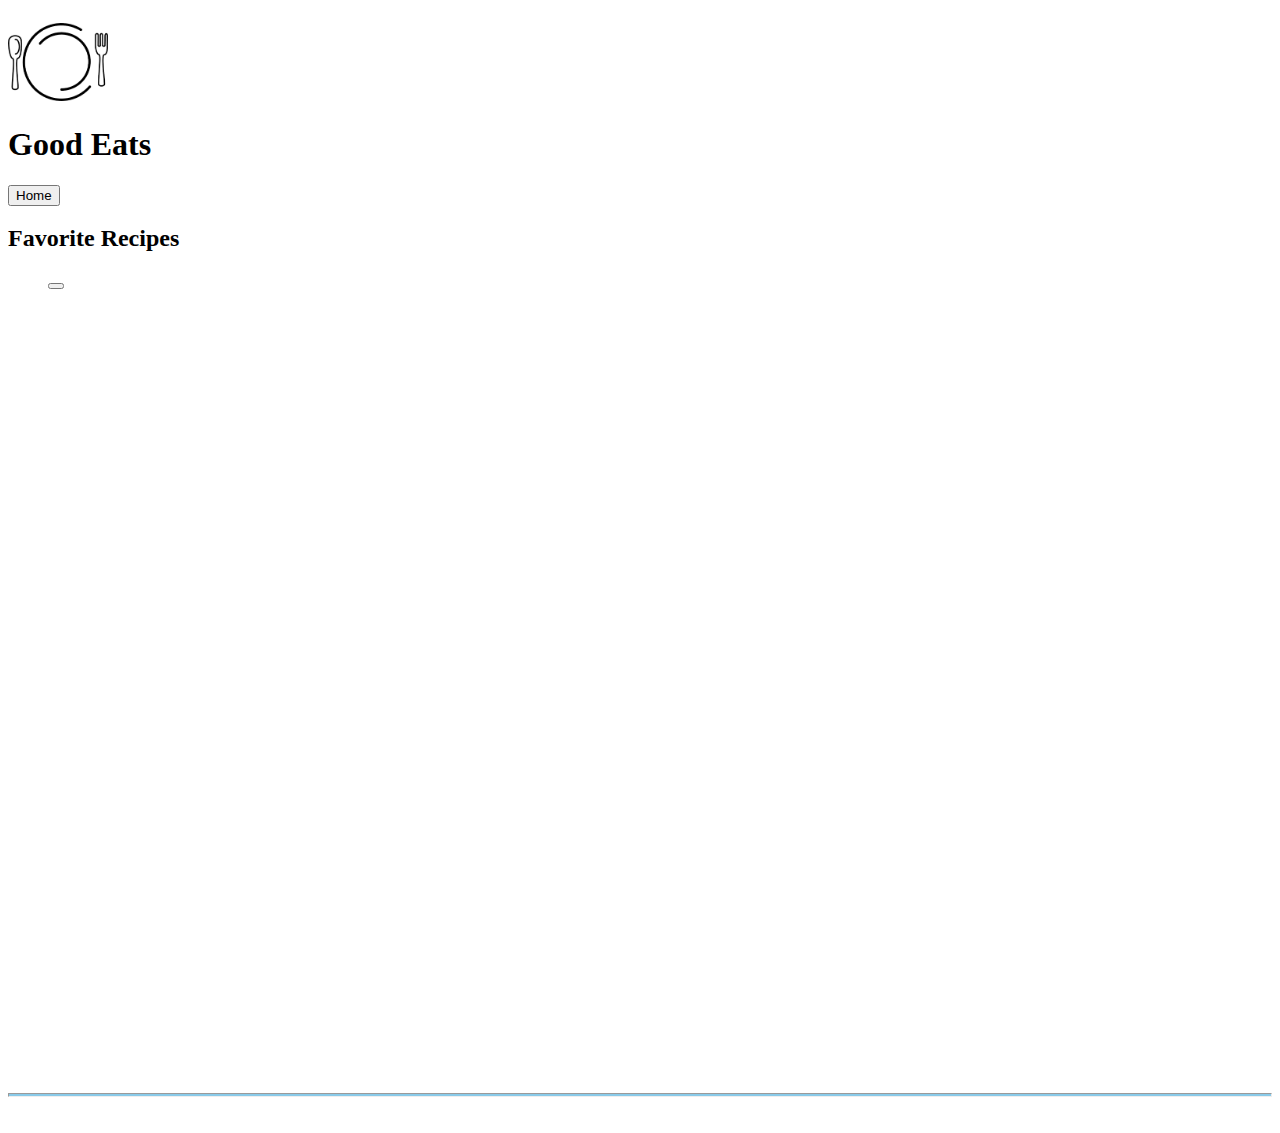
<file: favorites.html>
<!DOCTYPE html>
<html lang="en">

	<head>
		<meta charset="UTF-8" />
		<meta http-equiv="X-UA-Compatible" content="IE=edge" />
		<meta name="viewport" content="width=device-width, initial-scale=1.0" />
		<title>Good Eats</title>
		<link rel="stylesheet" href="./assets/style/style.css" />
		<link
			rel="stylesheet"
			href="https://dhbhdrzi4tiry.cloudfront.net/cdn/sites/foundation.min.css"
		/>
		<script src="https://developer.edamam.com/attribution/badge.js"></script>
	</head>

	<body>
		<div class="row topPadding">

			<div class="columns medium-1">
				<img src="./assets/images/good_eats.png" alt="Empty plate and silverware" style="width: 100px"> 
			</div>

			<div class="columns medium-5 title">
				<h1>Good Eats</h1>
			</div>
			
			<div class="columns medium-6">
				<!-- Search button -->
				<button
					type="button"
					id="homeButton"
					class="button moreRecipesBtn navbutton"
					> Home
				</button>

			</div>
		</div>
	
  
	<!-- main body of site -->
	

		<div id="pageContainer">
			<div class="row top-padding">
				<div class="columns medium-12">
					<h2 id='recipeListHeader'>Favorite Recipes</h2>
				</div>
			</div>

			<div class="row top-padding">
				<div class="columns medium-12">
					<ul id="favoriteslist"></ul>
				</div>
			</div>














			
			<!-- footer including recipe api attribute -->
			<footer class="columns medium-12" id="footer">
				<hr style="height: 2px; background-color: rgba(13, 147, 209, 0.486)" />
				<div id="edamam-badge" data-color="white"></div>
			</footer>
			
		</div>

		<script src="https://code.jquery.com/jquery-2.1.4.min.js"></script>
		<script src="https://dhbhdrzi4tiry.cloudfront.net/cdn/sites/foundation.js"></script>
		<script> $(document).foundation(); </script>
		<script src="./assets/script/favscript.js"></script>

	</body>
</html>
</file>
<file: assets/style/style.css>
:root {
	--blue: rgba(13, 147, 209, 0.897);
}

#pageContainer {
	position: relative;
	min-height: 100vh;
}

.mainWidth {
	width: 100%;
	height: 75%;
	padding-bottom: 1.5rem;
}

.mainLeftSide {
	height: 100%;
}

.topPadding {
	padding-top: 15px;
}

.responsive-embed {
	display: flex;
	justify-content: center;
}

.borderControl {
	border: 2px var(--blue) solid;
	padding: 3px;
}

.buttonColor {
	background-color: var(--blue);
}

#footer {
	position: absolute;
	bottom: 0;
	width: 100%;
	height: 2.5rem;
}

#zipinput {
	display: none;
}

#ziptxt {
	display: none;
}
#zipbtn {
	display: none;
}
p.nobottommargin {
	margin-bottom: 0 !important;
}

.rName {
	background-color: rgba(210, 214, 216, 0.897) !important;
}

.recipeTable {
	width: 100% !important;
}

#moreRest {
	display: none;
}
.hide {
	display: none;
}

.recipemodal {
	background-color: coral;
	display: flex;
	align-items: center;
	flex-direction: column;
}
.modal-image {
	max-width: 40%;
	height: auto;
}
</file>
